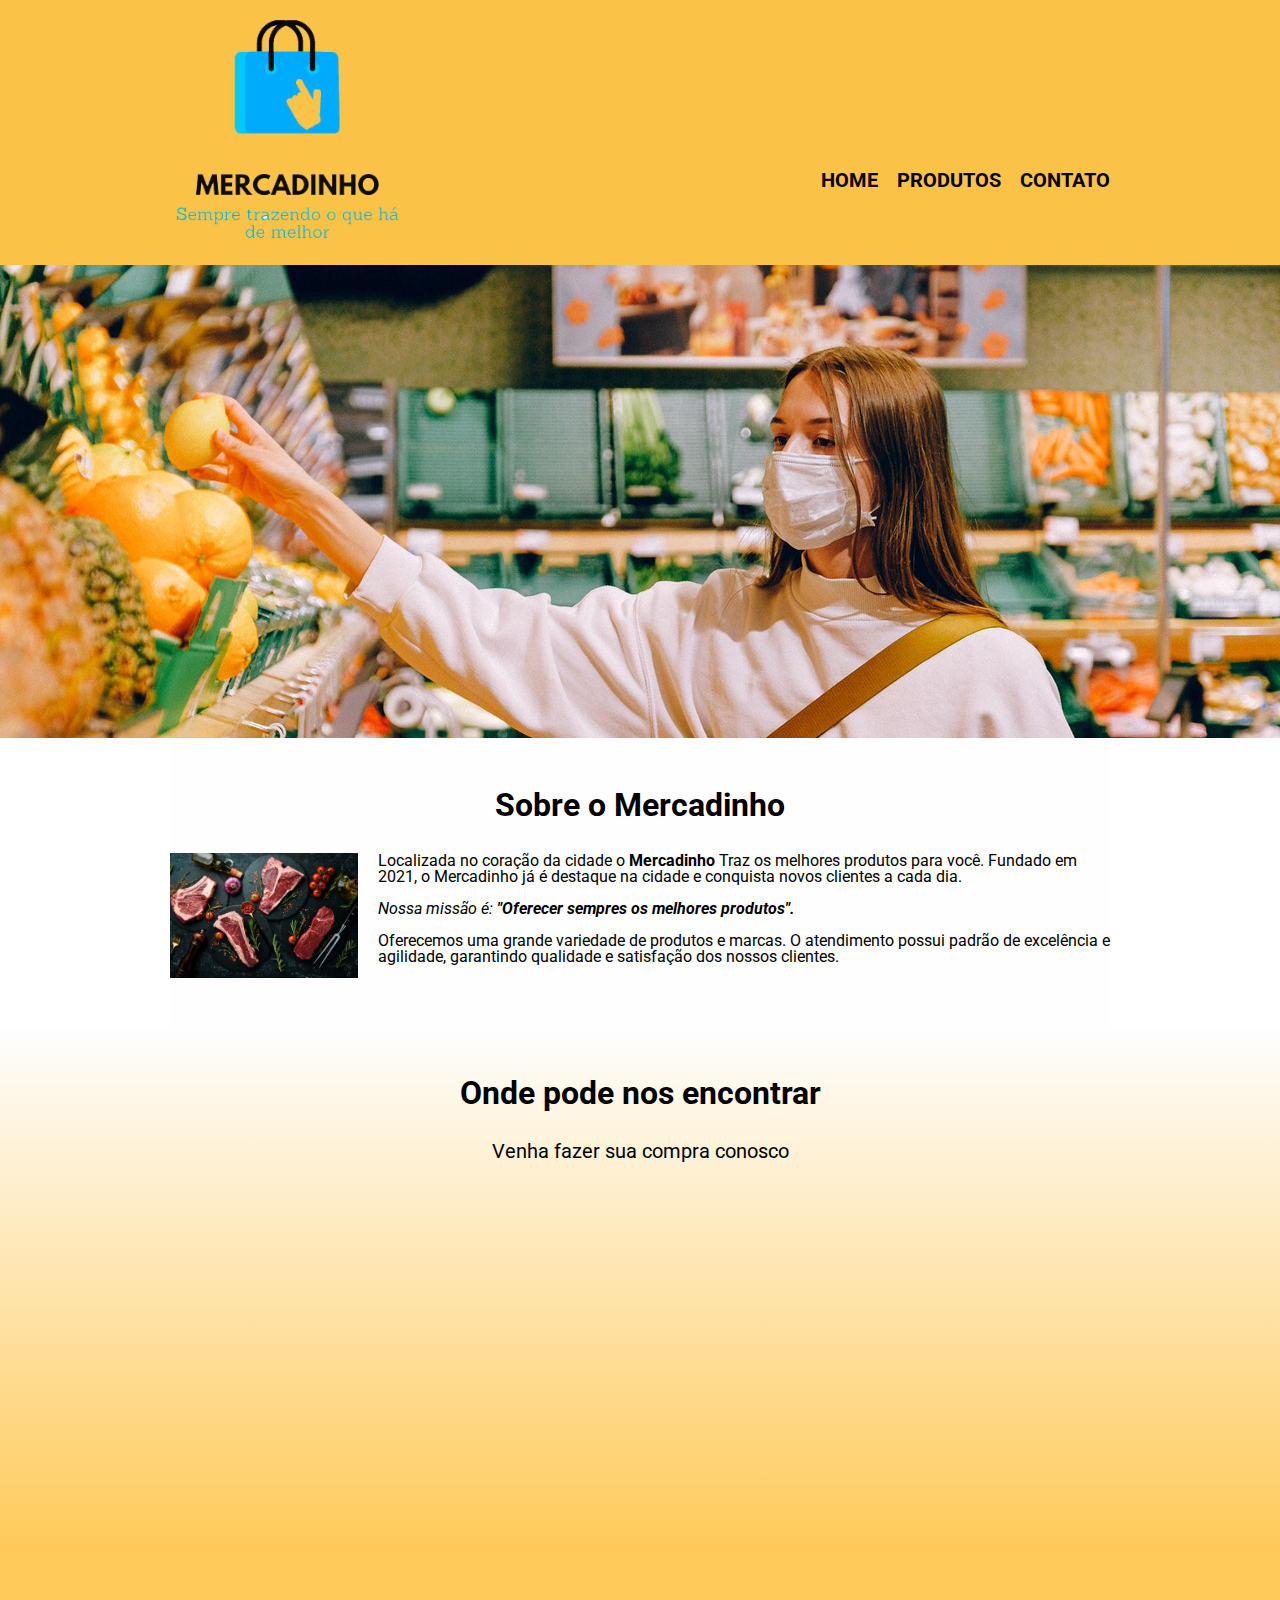
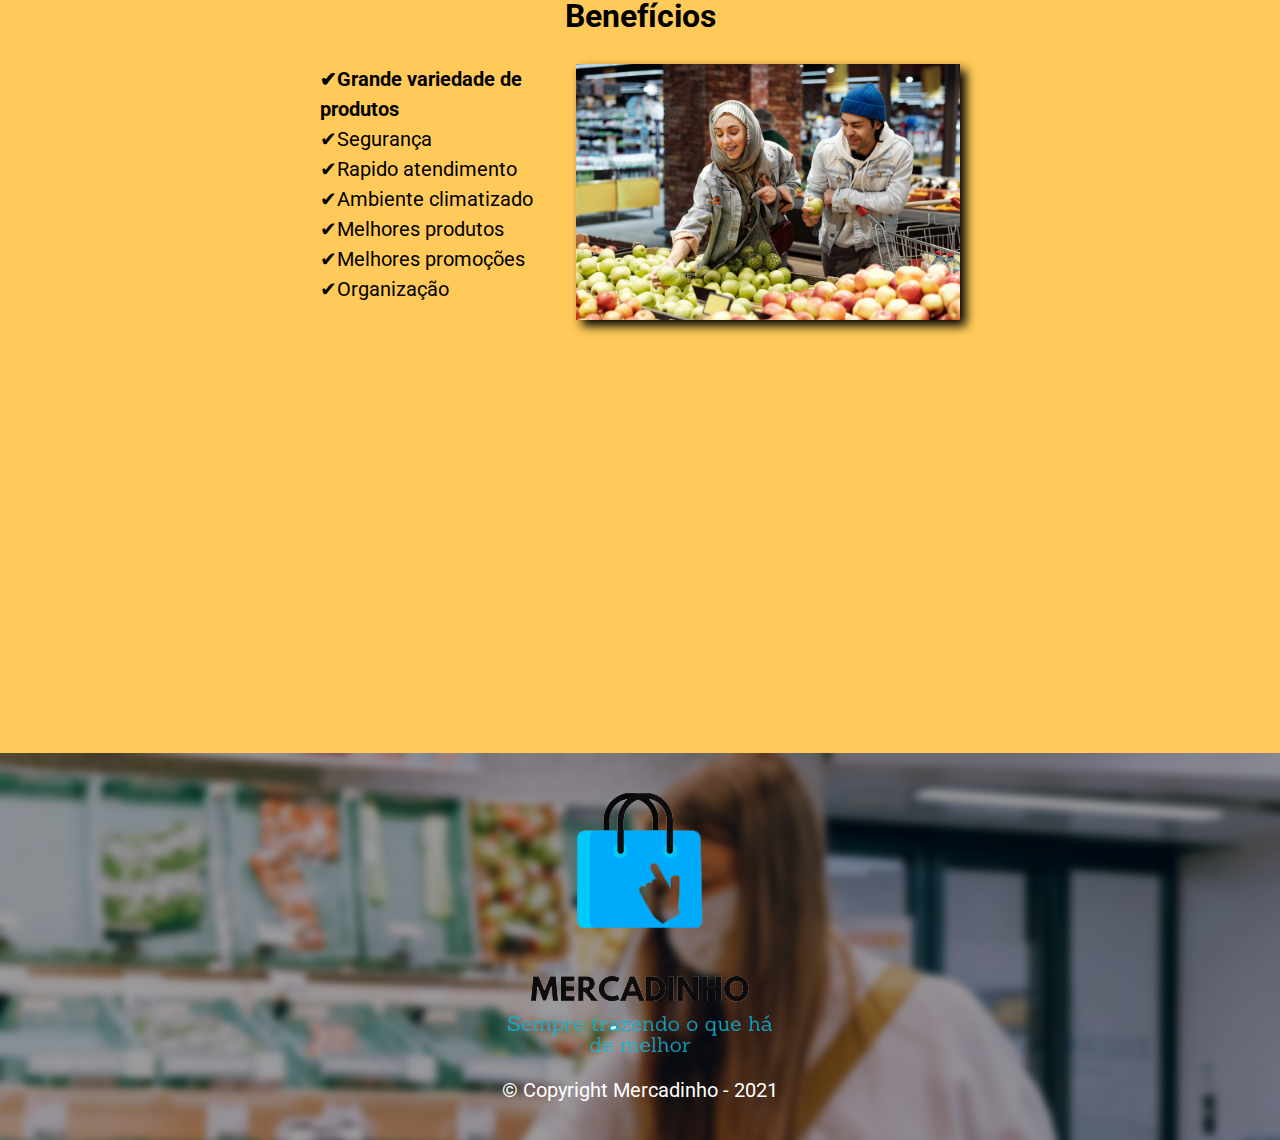
<file: index.html>
<!DOCTYPE html>
<html>
    <head>
        <meta charset="UTF-8">
        <meta http-equiv="X-UA-Compatible" content="IE=edge">
        <meta name="viewport" content="width=device-width, initial-scale=1.0">
        <title>Mercadinho</title>
        <link rel="stylesheet" href="reset.css">
        <link rel="stylesheet" href="style.css">
        
    </head>
    <body>
        <header>
            <div class="header">
                <h1 class="logo" ><img class="img-logo" src="./logoazul.png" alt="logo"></h1>
                <nav>
                    <ul class="navegacao">
                        <li><a href="./index.html">Home</a></li>
                        <li><a href="./produtos.html">Produtos</a></li>
                        <li><a href="./contato.html">Contato</a></li>
                    </ul>
                </nav>
            </div>
        </header>

        <img class="banner" src="principal.png" alt="Foto principal">
        <main>
            <section class="sobre">
                <h2 class="titulo-principal">Sobre o Mercadinho</h2>
                <img class="img-carnes" src="./imgpequena.jpg" alt="carnes">
                <p>Localizada no coração da cidade o <strong>Mercadinho</strong> Traz os melhores produtos para você. Fundado em 2021, o Mercadinho já é destaque na cidade e conquista novos clientes a cada dia.</p>
                
                <p id="frase"><em>Nossa missão é: <strong>"Oferecer sempres os melhores produtos".</strong></em></p>
                
                <p>Oferecemos uma grande variedade de produtos e marcas. O atendimento possui padrão de excelência e agilidade, garantindo qualidade e satisfação dos nossos clientes.</p>
            </section>
            <section class="maps">
                <h3 class="titulo-principal">Onde pode nos encontrar</h3>
                <p>Venha fazer sua compra conosco</p>
                <div class="mapa-conteudo"><iframe src="https://www.google.com/maps/embed?pb=!1m18!1m12!1m3!1d30151.584180809394!2d-42.09840432326844!3d-19.153752370760667!2m3!1f0!2f0!3f0!3m2!1i1024!2i768!4f13.1!3m3!1m2!1s0xb04fe2525007f1%3A0x8a85a01cfe84348c!2sFernandes%20Tourinho%2C%20MG%2C%2035135-000!5e0!3m2!1spt-BR!2sbr!4v1639140643909!5m2!1spt-BR!2sbr" width="100%" height="300" style="border:0;" allowfullscreen="" loading="lazy"></iframe></div>
            </section>
    
            <section class="beneficios">
                <h3 class="titulo-principal">Benefícios</h3>
                <div class="conteudo-beneficios">
                    <ul class="lista-itens">
                        <li class="itens">Grande variedade de produtos</li>
                        <li class="itens">Segurança</li>
                        <li class="itens">Rapido atendimento</li>
                        <li class="itens">Ambiente climatizado</li>
                        <li class="itens">Melhores produtos</li>
                        <li class="itens">Melhores promoções</li>
                        <li class="itens">Organização</li>
                    </ul><img src="Diferencial.jpg" alt="Diferencial" class="imgbeneficios">
                </div>
            

                <div class="video">
                    <iframe width="100%" height="315" src="https://www.youtube.com/embed/48ffIEzA0a8" title="YouTube video player" frameborder="0" allow="accelerometer; autoplay; clipboard-write; encrypted-media; gyroscope; picture-in-picture" allowfullscreen></iframe>
                </div>
        </section>
        </main>
        <footer>
            <img src="./logoazul.png" alt="rodapé">
            <p class="copyright">
                &copy; Copyright Mercadinho - 2021
            </p>
        </footer>
    </body>
</file>
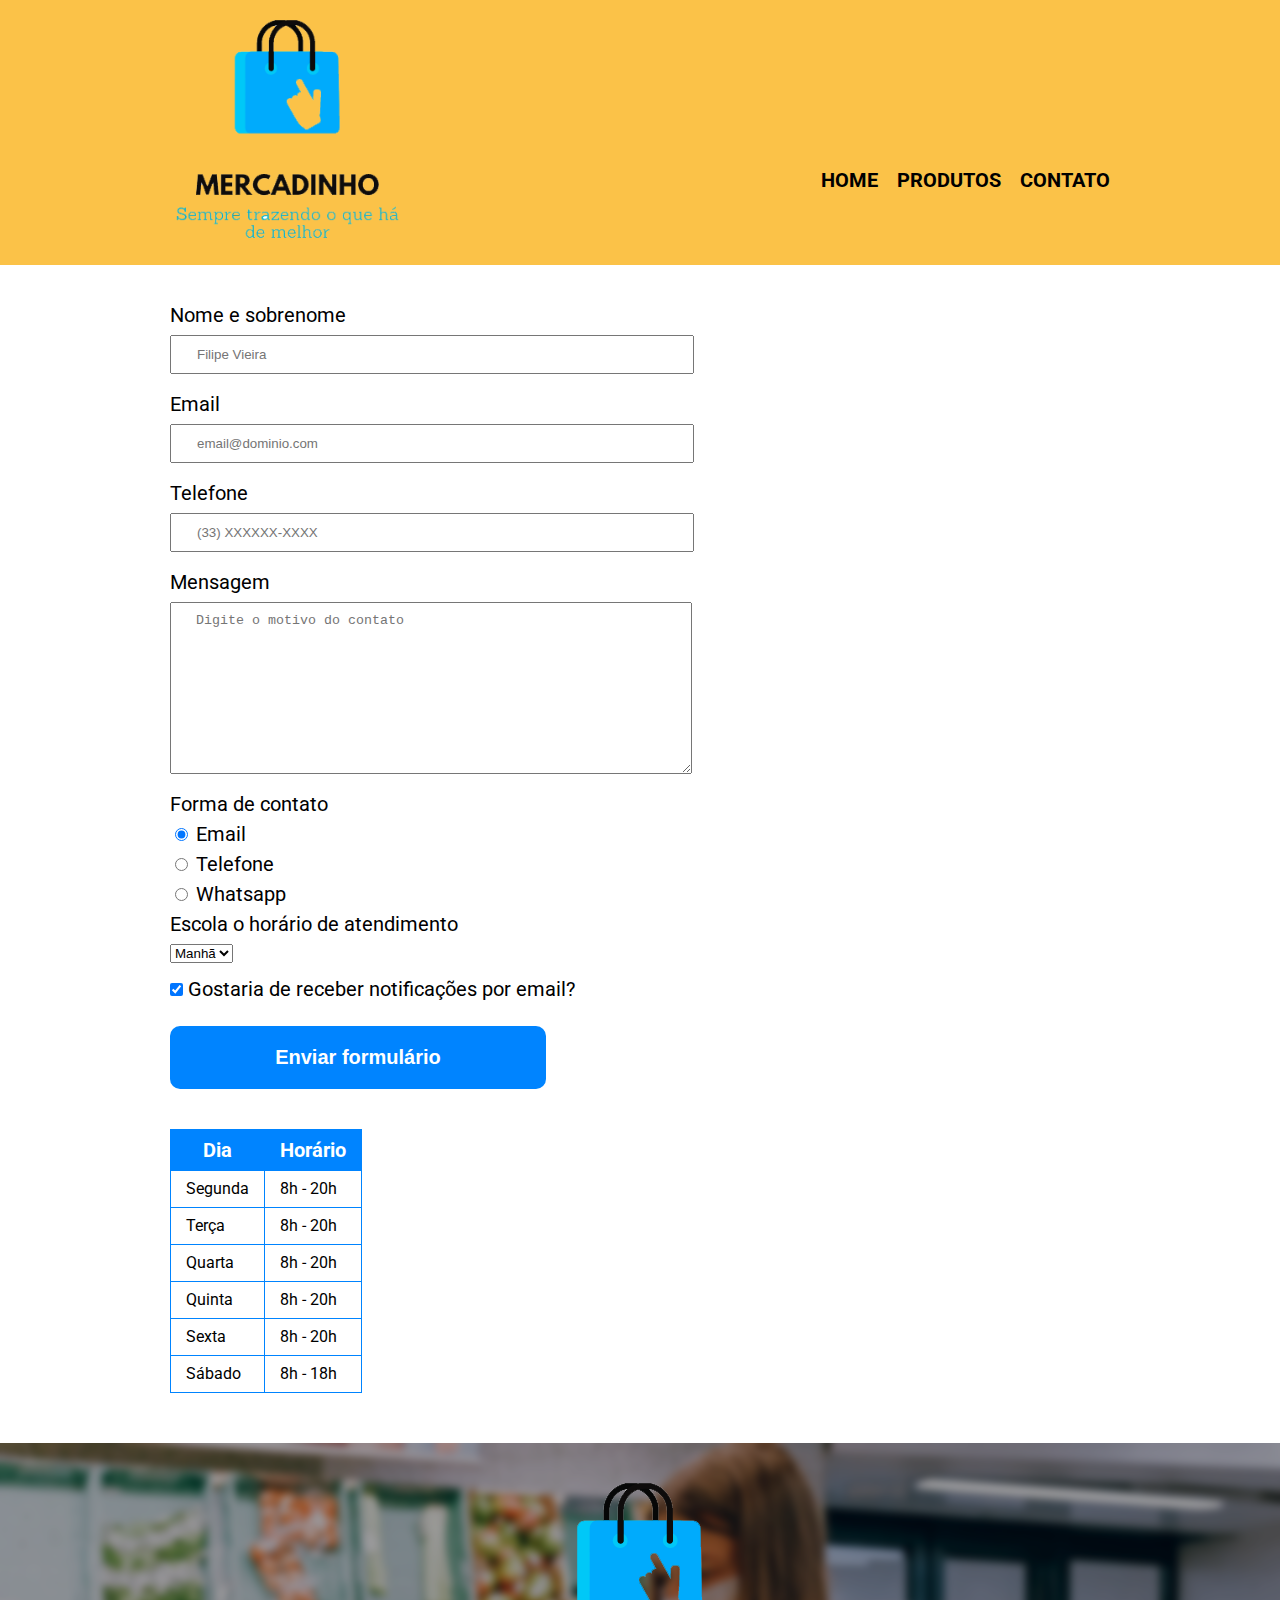
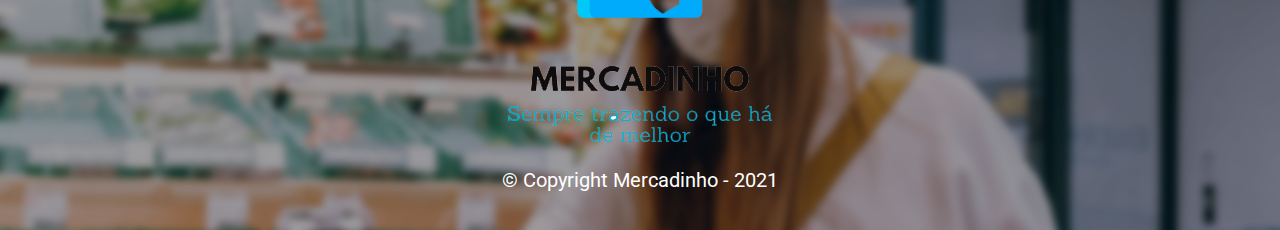
<file: contato.html>
<!DOCTYPE html>
<html lang="pt-br">
<head>
    <meta charset="UTF-8">
    <meta http-equiv="X-UA-Compatible" content="IE=edge">
    <meta name="viewport" content="width=device-width, initial-scale=1.0">
    <title>Contato -Mercadinho</title>
    <link rel="stylesheet" href="./reset.css">
    <link rel="stylesheet" href="./style.css">
</head>
<body>
    <header>
        <div class="header">
            <h1 class="logo" ><img class="img-logo" src="./logoazul.png" alt="logo"></h1>
            <nav>
                <ul class="navegacao">
                    <li><a href="./index.html">Home</a></li>
                    <li><a href="./produtos.html">Produtos</a></li>
                    <li><a href="./contato.html">Contato</a></li>
                </ul>
            </nav>
        </div>
    </header>
    <main id="contato">
        <form>
            <label for="nome">Nome e sobrenome</label>
            <input type="text" id="nome" class="input-txt" required placeholder="Filipe Vieira">

            <label for="email">Email</label>
            <input type="email" id="email" class="input-txt" required placeholder="email@dominio.com">

            <label for="telefone">Telefone</label>
            <input type="tel" id="telefone" class="input-txt" required placeholder="(33) XXXXXX-XXXX">

            <label for="mensagem">Mensagem</label>
            <textarea id="mensagem" cols="70" rows="10" class="input-txt" required placeholder="Digite o motivo do contato"></textarea>

            <fieldset>
                <legend>Forma de contato</legend>
                <label for="radio-email"><input type="radio" name="contato" value="radio-email" id="radio-email" checked> Email</label>
                  
                <label for="radio-telefone"><input type="radio" name="contato" value="radio-whatsapp" id="radio-telefone"> Telefone</label>
                   
                <label for="radio-whatsapp"><input type="radio" name="contato" value="radio-whatsapp" id="radio-whatsapp"> Whatsapp</label> 
            </fieldset>
            <legend>Escola o horário de atendimento</legend>
            <fieldset>
                <select>
                    <option>Manhã</option>
                    <option>Tarde</option>
                    <option>Noite</option>
                </select>
            </fieldset>
            <label>
                <input class="checkbox" type="checkbox" checked> Gostaria de receber notificações por email?
            </label>

            <input class="btn-submit" type="submit" name="contato" value="Enviar formulário" id="enviar">

            <div class="table">
                <table>
                    <thead>
                        <tr>
                            <th>Dia</th>
                            <th>Horário</th>
                        </tr>
                    </thead>
                    <tbody>
                        <tr>
                            <td>Segunda</td>
                            <td>8h - 20h</td>
                        </tr>
                        <tr>
                            <td>Terça</td>
                            <td>8h - 20h</td>
                        </tr>
                        <tr>
                            <td>Quarta</td>
                            <td>8h - 20h</td>
                        </tr>
                        <tr>
                            <td>Quinta</td>
                            <td>8h - 20h</td>
                        </tr>
                        <tr>
                            <td>Sexta</td>
                            <td>8h - 20h</td>
                        </tr>
                        <tr>
                            <td>Sábado</td>
                            <td>8h - 18h</td>
                        </tr>
                    </tbody>
                </table>
            </div>
        </form>
    </main>
    <footer>
        <img src="./logoazul.png" alt="rodapé">
        <p class="copyright">
            &copy; Copyright Mercadinho - 2021
        </p>
    </footer>
</body>
</html>
</file>
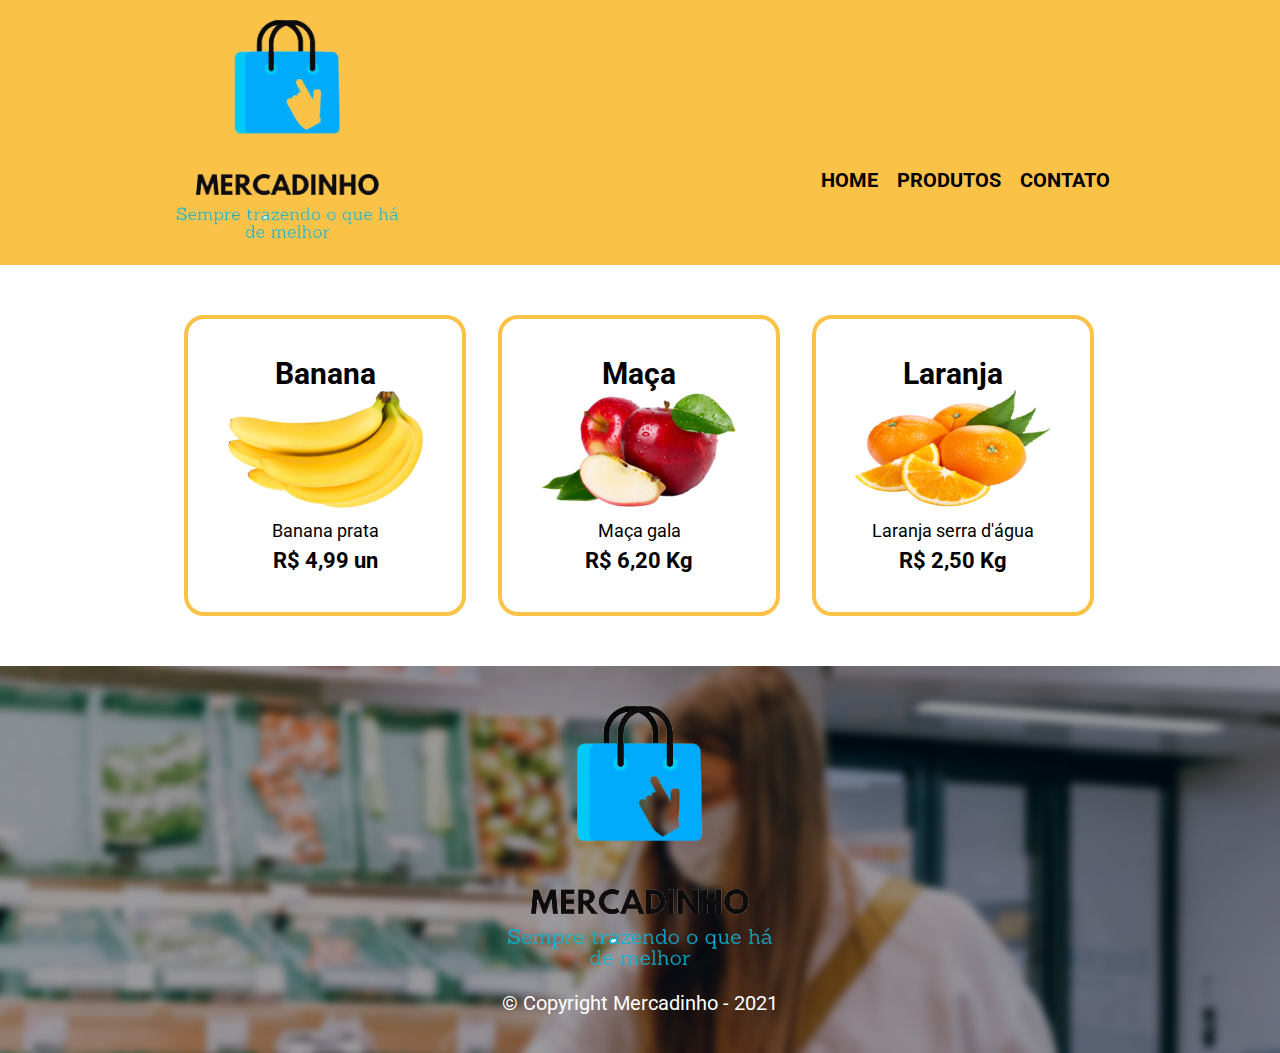
<file: produtos.html>
<!DOCTYPE html>
<html lang="pt-br">
<head>
    <meta charset="UTF-8">
    <meta http-equiv="X-UA-Compatible" content="IE=edge">
    <meta name="viewport" content="width=device-width, initial-scale=1.0">
    <title>Produtos - Mercadinho</title>
    <link rel="stylesheet" href="./reset.css">
    <link rel="stylesheet" href="./style.css">
</head>
<body>
    <header>
        <div class="header">
            <h1 class="logo" ><img class="img-logo" src="./logoazul.png" alt="logo"></h1>
            <nav>
                <ul class="navegacao">
                    <li><a href="./index.html">Home</a></li>
                    <li><a href="./produtos.html">Produtos</a></li>
                    <li><a href="./contato.html">Contato</a></li>
                </ul>
            </nav>
        </div>
    </header>

    <main>
        <ul class="lista-produtos">
            <li>
                <h2>Banana</h2>
                <img class="img-produtos"src="./banana.png" alt="Banana">
                <p class="descrição">
                    Banana prata
                </p>

                <p class="preço">
                    R$ 4,99 un
                </p>
            </li>

            <li>
                <h2>Maça</h2>
                <img class="img-produtos"src="./maça.png" alt="Maça">
                <p class="descrição">
                    Maça gala
                </p>

                <p class="preço">
                    R$ 6,20 Kg
                </p>
            </li>

            <li>
                <h2>Laranja</h2>
                <img class="img-produtos"src="./laranja.png" alt="laranja">
                <p class="descrição">
                    Laranja serra d'água
                </p>

                <p class="preço">
                    R$ 2,50 Kg
                </p>
            </li>
        </ul>
    </main>

    <footer>
        <img src="./logoazul.png" alt="rodapé">
        <p class="copyright">
            &copy; Copyright Mercadinho - 2021
        </p>
    </footer>
</body>
</html>
</file>
<file: style.css>
@import url('https://fonts.googleapis.com/css2?family=Bebas+Neue&family=Comfortaa:wght@500&family=Roboto:wght@300&family=Unica+One&display=swap');

body{
    font-family: 'Roboto', sans-serif;
}
header{
    background: #fbc248;
    padding: 20px 0;
}
.header{
    position: relative;
    width: 940px;
    margin: 0 auto;
}
.img-logo{
    width: 25%;
}

nav{
    position: absolute;
    top: 150px;
    right: 0px;
}

nav li {
    display: inline;
    margin: 0 0 0 15px;
}
nav a{
    text-transform: uppercase;
    color: black;
    font-weight: bold;
    font-size: 20px;
    text-decoration: none;
}

nav a:hover{
    text-decoration: underline;
    color: blue;
}
.lista-produtos li:hover{
    border-color: rgb(75, 75, 243);
}
.lista-produtos li:active{
    border-color: black;
}
.lista-produtos li:hover h2{
    font-size: 35px;
}

.img-produtos {
    width: 200px;
}

.lista-produtos li{
    display: inline-block;
    text-align: center;
    width: 30%;
    vertical-align: top;
    margin: 0 1.5%;
    padding: 40px 30px;
    box-sizing: border-box;
    border: 4px solid #fbc248;
    border-radius: 20px;
}
.lista-produtos{
    width: 940px;
	margin: 0 auto;
	padding: 50px 0;
}
.lista-produtos h2{
    font-size:30px;
    font-weight: bold
}
.preço{
    font-size: 22px;
    font-weight: bold;
    margin-top: 10px;
}
.descrição{
    font-size: 18px;
    margin-top: 10px;
}

footer{
    text-align: center;
    background: url(./rodape.jpg.png);
    padding: 40px 0px;
}
.copyright{
    color: #FFFFFF;
    font-size: 20px;
    margin: 20px 0px 0px 0px;
}

#contato{
    width: 940px;
    margin: 0 auto;
}

form{
    margin: 40px 0;
}
form label, form legend{
    display: block;
    font-size: 20px;
    margin: 0 0 10px;
}
.input-txt{
    display: block;
    margin: 0 0 20px;
    padding: 10px 25px;
    width: 50%;
}
.checkbox{
    margin: 20px 0;
}
.btn-submit{
    width: 40%;
    padding: 20px 0;
    background: rgb(0, 132, 255);
    color: #FFFFFF;
    font-weight: bold;
    font-size: 20px;
    border: none;
    border-radius: 10px;
    transition: 0.5s all ;
    cursor: pointer;
}
.btn-submit:hover{
    background: #fbc248;
    transform: scale(1.2);
}

table{
    margin: 40px 0 50px;
}
thead{
    background: rgb(0, 132, 255);
    color: #FFFFFF;
    font-size: 20px;
    font-weight: bold;
}
td, th{
    border: 1px solid rgb(0, 132, 255);
    padding: 10px 15px;
}

/*Index*/
.banner{
    width: 100%;
}
.sobre{
    padding: 3em 0;
    background: #FEFEFE;
    width: 940px;
    margin: 0 auto;
}
.sobre p{
    margin: 0 0 1em;
}
.sobre strong{
    font-weight: bold;
}
.sobre em{
    font-style: italic;
}

.titulo-principal{
    text-align: center;
    font-size: 2em;
    font-weight: bold;
    margin: 0 0 1em;
    clear: left;
}
.img-carnes{
    width: 20%;
    float: left;
    margin: 0 20px 20px 0;
}
.maps{
    padding: 3em 0;
    background: linear-gradient(#FEFEFE, #ffca59);
}
.maps p{
    font-size: 20px;
    margin: 0 0 2em;
    text-align: center;
}
.mapa-conteudo{
    width: 940px;
    margin: 0 auto;
}
.video{
    width: 560px;
    margin: 2em auto;
}
.conteudo-beneficios{
    width: 640px;
    margin: 0 auto;
}
.lista-itens{
    width: 40%;
    display: inline-block;
    vertical-align: top;
    line-height: 1.5;
    font-size: 20px;
}
.itens:nth-child(1){
    font-weight: bold;
}
.imgbeneficios{
    width: 60%;
    transition: 1s;
    box-shadow: 6px 6px 10px #000000;
}
.beneficios{
    padding: 3em 0;
    background: #ffca59;
}
.itens::before{
    content: "✔";
}

@media screen and (max-width:480px){
    .header,.sobre, .conteudo-beneficios,.mapa-conteudo,.video,.lista-produtos,.lista-produtos li,#contato{
        width: auto;
    }
    h1{
        text-align: center;
    }
    nav{
        position: static;
        text-align: center;
        margin-top: 10px;
    }
    nav a{
        font-size: 15px;
    }

    .lista-itens,.imgbeneficios{
        width: 100%;
    }

    .lista-produtos{
        display: inline-block;
        text-align: center;
    }
    .lista-produtos li{
        margin: 10px 0;
    }

}
</file>
